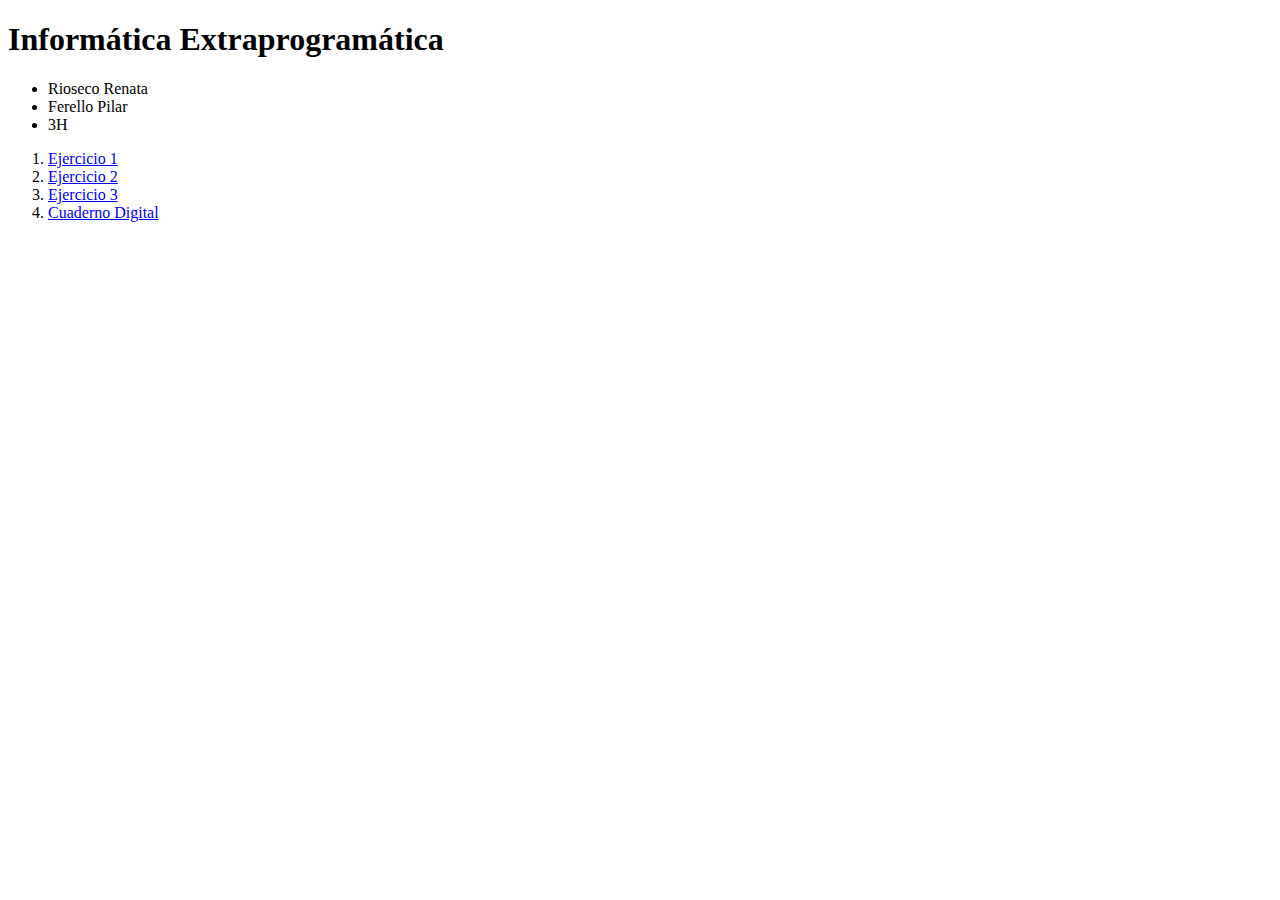
<file: index.html>
<!DOCTYPE html>
<html lang="en">
<head>
    <meta charset="UTF-8">
    <meta name="viewport" content="width=device-width, initial-scale=1.0">
    <title>Document</title>
</head>
<body>
    <h1>Informática Extraprogramática</h1>
    <ul>
        <li>Rioseco Renata</li>
        <li>Ferello Pilar</li>
        <li>3H</li>
    </ul>
    <ol>
        <li><a href="ejercicios1.html">Ejercicio 1</a></li>
        <li><a href="ejercicio2.html">Ejercicio 2</a></li>
        <li><a href="ejercicio3.html">Ejercicio 3</a></li>
        <li><a href="https://docs.google.com/document/d/16qE26_g-43bJGZLkmk68XXXAemZhzYTh53rDC_fANoI/edit?tab=t.0">Cuaderno Digital</a></li>
    </ol>
</body>
</html>
</file>
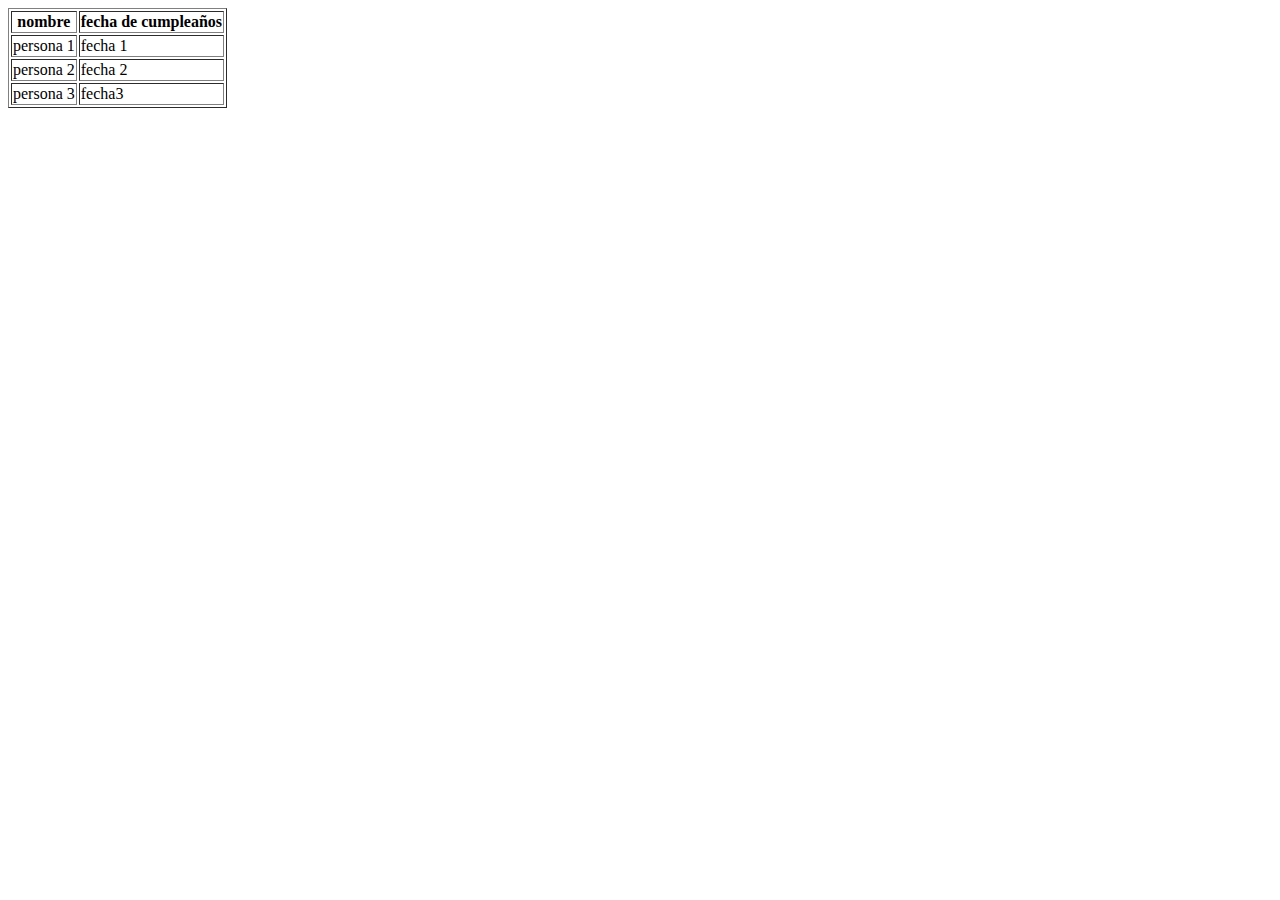
<file: ejercicio2.html>
<!DOCTYPE html>
<html lang="es">
<head>
    <meta charset="UTF-8">
    <meta name="viewport" content="width=device-width, initial-scale=1.0">
    <title>Tablas en html</title>
</head>
<body>
    <table border="1">
        <tr>
            <th>nombre</th>
            <th>fecha de cumpleaños</th>
        </tr>
        <tr>
            <td>persona 1</td>
            <td>fecha 1</td>
        </tr>
        <tr>
            <td>persona 2</td>
            <td>fecha 2</td>
        </tr>
        <tr>
            <td>persona 3</td>
            <td>fecha3</td>
        </tr>
    </table>
</body>
</html>
</file>
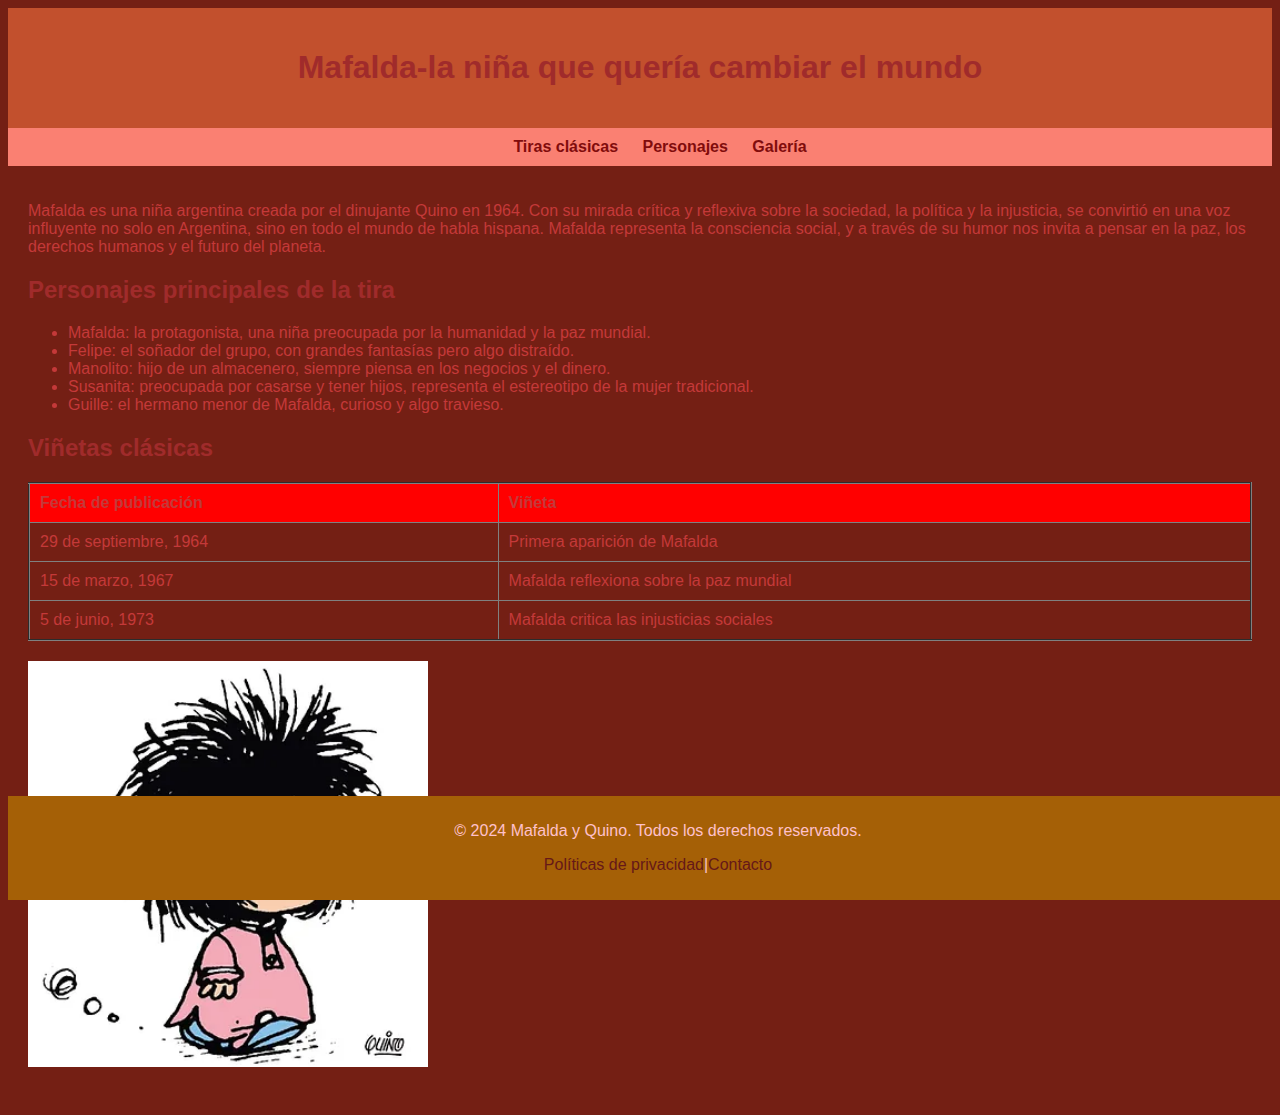
<file: mafalda.html>
<!DOCTYPE html>
<html lang="en">
<head>
    <meta charset="UTF-8">
    <meta name="viewport" content="width=device-width, initial-scale=1.0">
    <title>Mafalda</title>
    <link rel="stylesheet" href="stylemafalda.css">
</head>
<body>
    <header>
        <h1>Mafalda-la niña que quería cambiar el mundo</h1>
    </header>
    <nav>
        <ul>
            <li><a href="tipos.html">Tiras clásicas</a></li>
            <li><a href="personajes.html">Personajes</a></li>
            <li><a href="galería.html">Galería</a></li>
        </ul>
    </nav>
    <main>
        <p><span>Mafalda</span> es una niña argentina creada por el dinujante Quino en 1964. Con su mirada crítica y reflexiva sobre la sociedad, la política y la injusticia, se convirtió en una voz influyente no solo en Argentina, sino en todo el mundo de habla hispana. Mafalda representa la consciencia social, y a través de su humor nos invita a pensar en la paz, los derechos humanos y el futuro del planeta. </p>
        <h2>Personajes principales de la tira</h2>
        <ul>
            <li><span>Mafalda</span>: la protagonista, una niña preocupada por la humanidad y la paz mundial.</li>
            <li><span>Felipe</span>: el soñador del grupo, con grandes fantasías pero algo distraído.</li>
            <li><span>Manolito</span>: hijo de un almacenero, siempre piensa en los negocios y el dinero.</li>
            <li><span>Susanita</span>: preocupada por casarse y tener hijos, representa el estereotipo de la mujer tradicional.</li>
            <li><span>Guille</span>: el hermano menor de Mafalda, curioso y algo travieso.</li>
        </ul>
        <h2>Viñetas clásicas</h2>
        <table border="2">
            <tr>
                <th>Fecha de publicación</th>
                <th>Viñeta</th>
            </tr>
            <tr>
                <td>29 de septiembre, 1964</td>
                <td>Primera aparición de Mafalda</td>
            </tr>
            <tr>
                <td>15 de marzo, 1967</td>
                <td>Mafalda reflexiona sobre la paz mundial</td>
            </tr>
            <tr>
                <td>5 de junio, 1973</td>
                <td>Mafalda critica las injusticias sociales</td>
            </tr>
        </table>
        <img src="Mafalda_quino2.webp">
    </main>
    <footer>
        <p>&copy; 2024 Mafalda y Quino. Todos los derechos reservados.</p>
        <p><a href="políticas de privacidad.html">Políticas de privacidad</a>|<a href="contacto.html">Contacto</a></p>
    </footer>
</body>
</html>
</file>
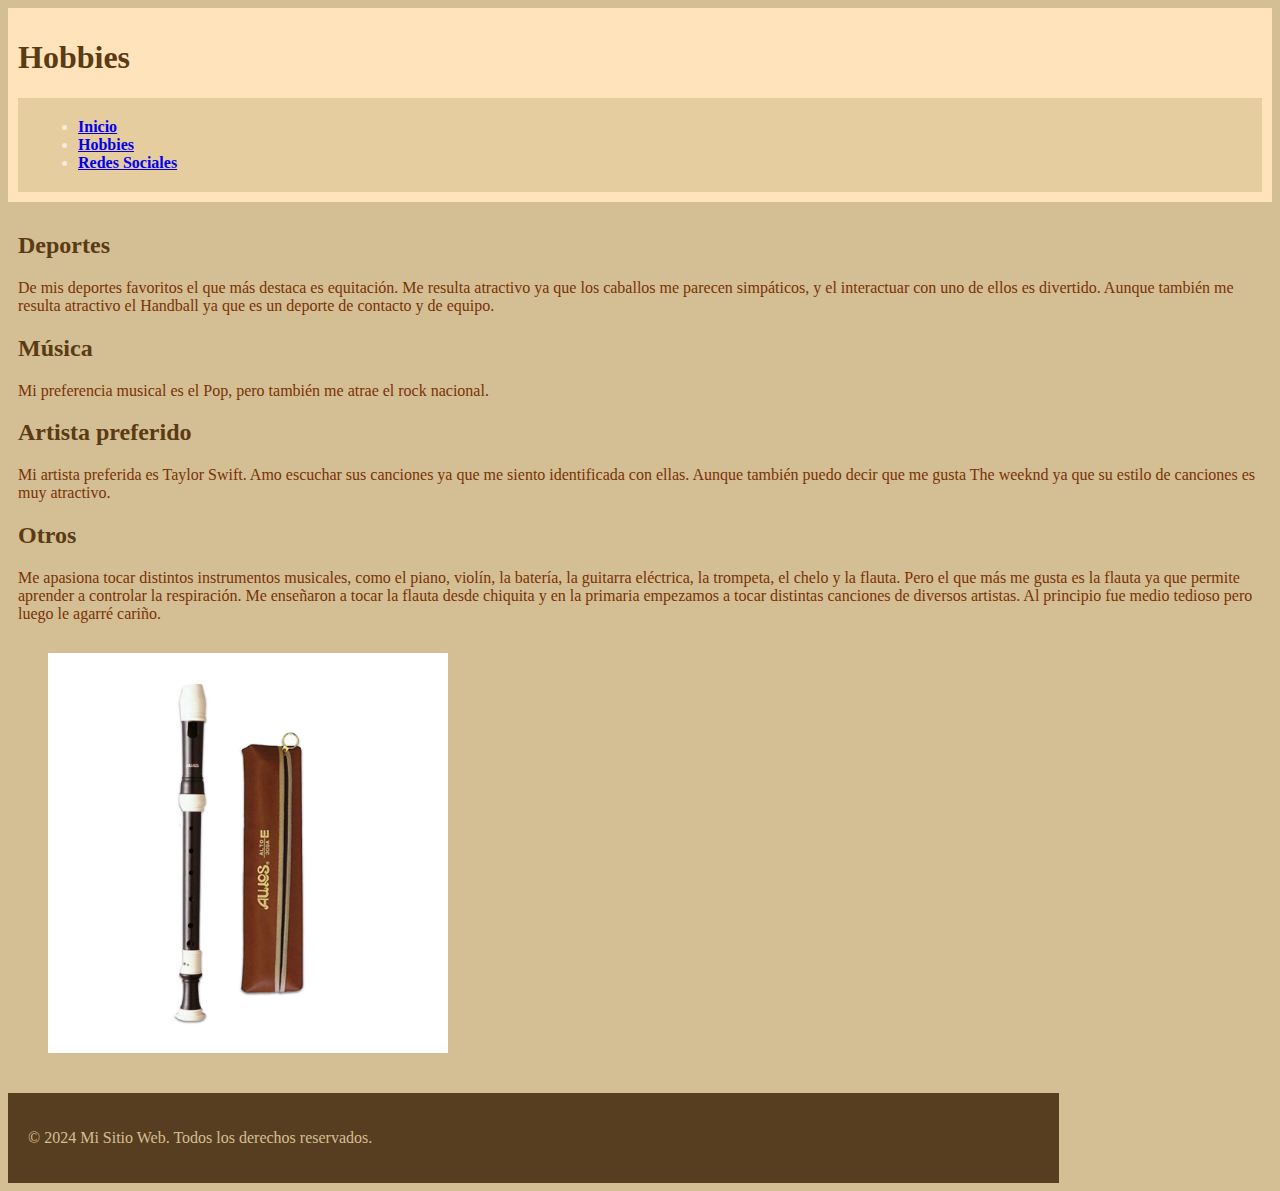
<file: TP_CSS_3H_3/TPhobbies.html>
<!DOCTYPE html>
<html lang="es">
<head>
    <meta charset="UTF-8">
    <meta name="viewport" content="width=device-width, initial-scale=1.0">
    <title>Hobbies - Mi Sitio Web</title>
</head>
<body>
    <header>
        <h1>Hobbies</h1>
        <nav>
            <ul>
                <li><a href="TPindex.html">Inicio</a></li>
                <li><a href="TPhobbies.html">Hobbies</a></li>
                <li><a href="TPredes.html">Redes Sociales</a></li>
            </ul>
        </nav>
        <link rel="stylesheet" href="TPstyle.css">
    </header>
    
    <main>
        <section>
            <h2>Deportes</h2>
            <p>De mis deportes favoritos el que más destaca es equitación. Me resulta atractivo ya que los caballos me parecen simpáticos, y el interactuar con uno de ellos es divertido. Aunque también me resulta atractivo el Handball ya que es un deporte de contacto y de equipo.</p>
        </section>
        
        <section>
            <h2>Música</h2>
            <p>Mi preferencia musical es el Pop, pero también me atrae el rock nacional.</p>
            <h2>Artista preferido</h2>
            <p>Mi artista preferida es Taylor Swift. Amo escuchar sus canciones ya que me siento identificada con ellas. Aunque también puedo decir que me gusta The weeknd ya que su estilo de canciones es muy atractivo.</p>
        </section>
        
        <section>
            <h2>Otros</h2>
            <p>Me apasiona tocar distintos instrumentos musicales, como el piano, violín, la batería, la guitarra eléctrica, la trompeta, el chelo y la flauta. Pero el que más me gusta es la flauta ya que permite aprender a controlar la respiración. Me enseñaron a tocar la flauta desde chiquita y en la primaria empezamos a tocar distintas canciones de diversos artistas. Al principio fue medio tedioso pero luego le agarré cariño.</p>
        </section>
        <img src="flauta.jpg">
    </main>

    <footer>
        <p>&copy; 2024 Mi Sitio Web. Todos los derechos reservados.</p>
    </footer>
</body>
</html>
</file>
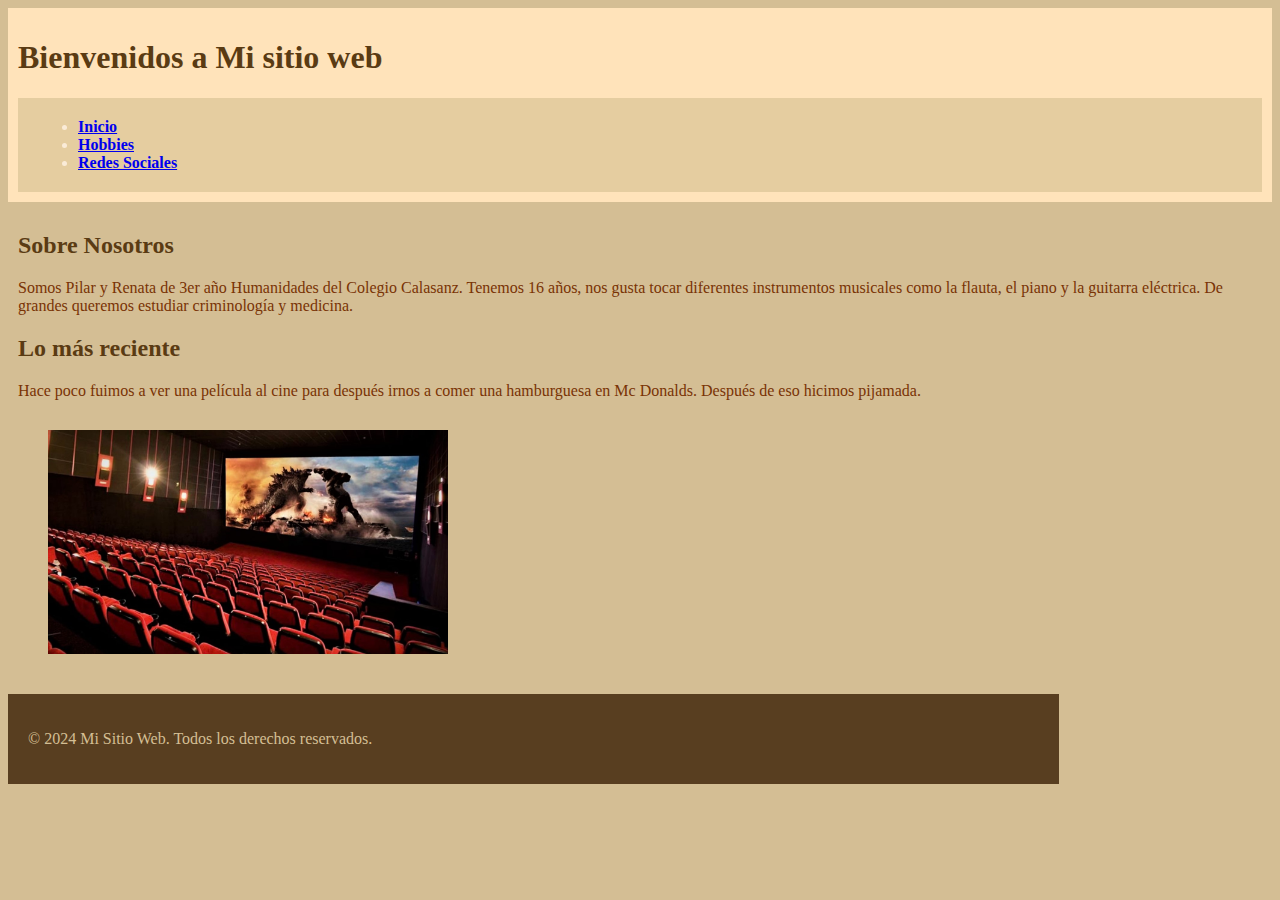
<file: TP_CSS_3H_3/TPindex.html>
<!DOCTYPE html>
<html lang="es">
<head>
    <meta charset="UTF-8">
    <meta name="viewport" content="width=device-width, initial-scale=1.0">
    <title>Inicio - Mi Sitio Web</title>
</head>
<body>
    <header>
        <h1>Bienvenidos a Mi sitio web</h1>
        <nav>
            <ul>
                <li><a href="TPindex.html">Inicio</a></li>
                <li><a href="TPhobbies.html">Hobbies</a></li>
                <li><a href="TPredes.html">Redes Sociales</a></li>
            </ul>
        </nav>
        <link rel="stylesheet" href="TPstyle.css">
    </header>
    
    <main>
        <section>
            <h2>Sobre Nosotros</h2>
            <p>Somos Pilar y Renata de 3er año Humanidades del Colegio Calasanz. Tenemos 16 años, nos gusta tocar diferentes instrumentos musicales como la flauta, el piano y la guitarra eléctrica. De grandes queremos estudiar criminología y medicina.</p>
        </section>
        
        <section>
            <h2>Lo más reciente</h2>
            <p>Hace poco fuimos a ver una película al cine para después irnos a comer una hamburguesa en Mc Donalds. Después de eso hicimos pijamada.</p>
        </section>
        <img src="cine.jpg">
    </main>
    
    <footer>
        <p>&copy; 2024 Mi Sitio Web. Todos los derechos reservados.</p>
    </footer>
</body>
</html>
</file>
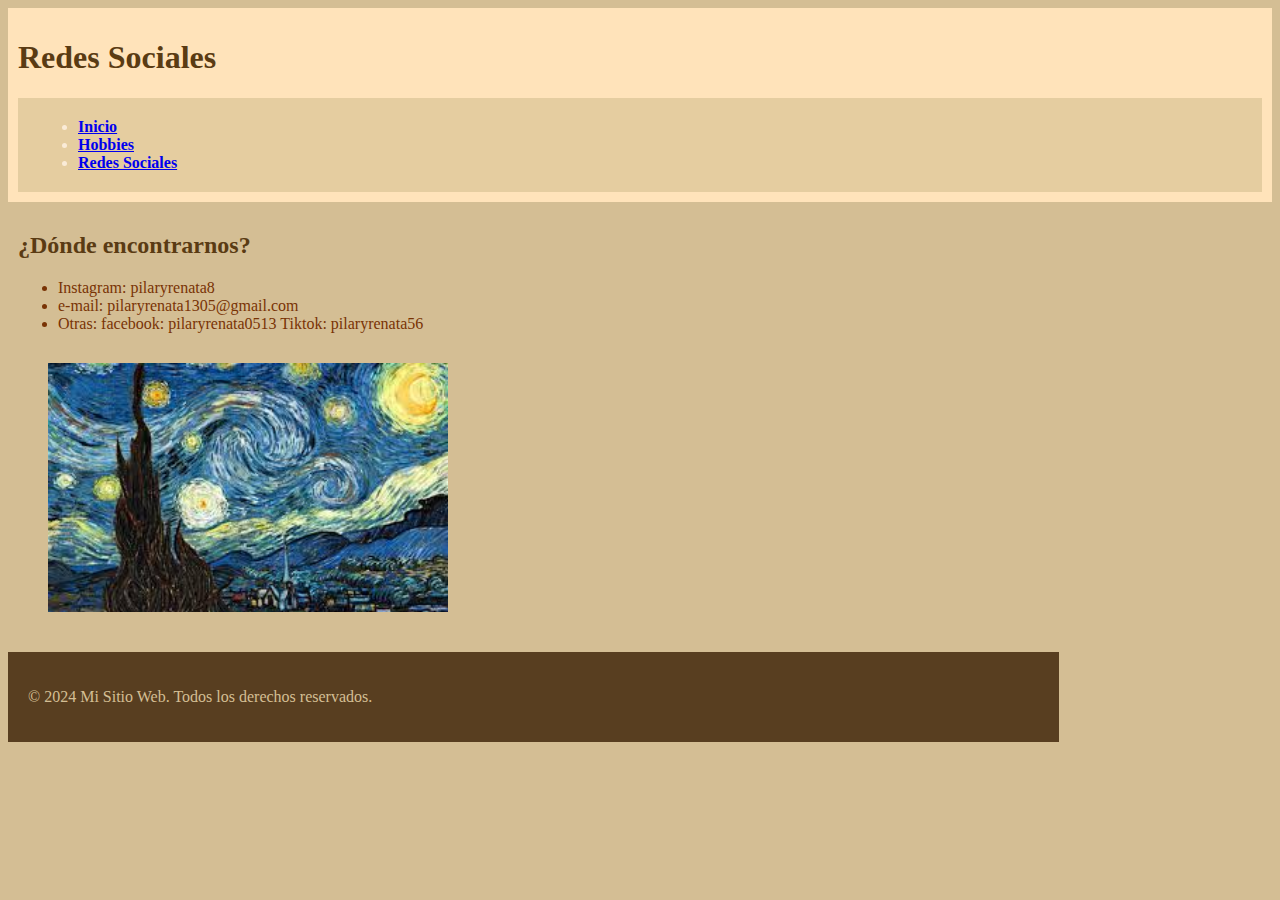
<file: TP_CSS_3H_3/TPredes.html>
<!DOCTYPE html>
<html lang="es">
<head>
    <meta charset="UTF-8">
    <meta name="viewport" content="width=device-width, initial-scale=1.0">
    <title>Redes - Mi Sitio Web</title>
</head>
<body>
    <header>
        <h1>Redes Sociales</h1>
        <nav>
            <ul>
                <li><a href="TPindex.html">Inicio</a></li>
                <li><a href="TPhobbies.html">Hobbies</a></li>
                <li><a href="TPredes.html">Redes Sociales</a></li>
            </ul>
        </nav>
        <link rel="stylesheet" href="TPstyle.css">
    </header>
    
    <main>      
        <h2>¿Dónde encontrarnos?</h2>
        <ul>
            <li>Instagram: pilaryrenata8</li>
            <li>e-mail: pilaryrenata1305@gmail.com</li>
            <li>Otras: facebook: pilaryrenata0513 Tiktok: pilaryrenata56
            </li>
        </ul>
        <img src="van gogh.jpg">
    </main>
    
    <footer>
        <p>&copy; 2024 Mi Sitio Web. Todos los derechos reservados.</p>
    </footer>
</body>
</html>
</file>
<file: stylemafalda.css>
body{
    font-family:Arial, sans-serif;
    background-color:rgb(116, 31, 20);
    color:rgb(196, 57, 57);
}
header{
    background-color:rgb(194, 80, 45);
    color:rgb(192, 68, 51);
    padding:20px;
    text-align:center;
}
nav{
    background-color:salmon;
    padding:10px
}
nav ul{
    list-style-type:none;
    margin:0;
    text-align:center;
}
nav ul li{
    display:inline;
    margin:0 10px;
}
nav ul li a{
    text-decoration:none;
    color:rgb(129, 12, 12);
    font-weight:bold;
}
nav ul li a:hover{
    color:rgb(116, 33, 30);
}
main{
    padding:20px;
}
h1,h2{
    color:rgb(160, 43, 43);
}
strong{
    color:palevioletred;
}
table{
    width:100%;
    border-collapse:collapse;
    margin-top:20px;
}
table,th,td{
    border:1px solid:black;
}
th,td{
    padding:10px;
    text-align:left;
}
th{
    background-color:red;
}
img{
    width:400px;
    height:auto;
    margin:20px 0;
    display:block;
}
footer{
    background-color:rgb(165, 96, 6);
    color:pink;
    text-align:center;
    padding:10px;
    position:fixed;
    bottom:0;
    width:100%;
}
footer a{
    color:rgb(102, 24, 24);
    text-decoration:none;
}
footer a:hover{
    text-decoration:underline;
}
</file>
<file: TP_CSS_3H_3/TPstyle.css>
body{
    font-family:Georgia, 'Times New Roman', Times, serif;
    background-color: rgb(212, 190, 148);
    color: rgb(121, 51, 5)
}
header{
    background-color: rgb(255, 227, 186);
    color:rgb(155, 94, 15);
    padding:10px;
    text-align:justify;
}
nav{
    background-color: rgb(229, 205, 160);
    padding:20px;
}
nav ul{
    list-style-type: disc;
    margin:0;
    text-align: justify;
}
nav ul li{
    text-decoration: wavy;
    color:antiquewhite;
    font-weight: bold;
}
main{
    padding:10px;
}
h1, h2{
    color: rgb(90, 59, 19);
}
strong{
    color:antiquewhite
}
img{
    width:400px;
    height:auto;
    margin:30px;
    display:block;
}
footer{
    background-color: rgb(88, 62, 32);
    color:rgb(212, 190, 148);
    text-align: justify;
    padding:20px;
    position:static;
    bottom:0;
    width:80%;
}
footer a{
    color:antiquewhite;
    text-decoration:line-through

}
footer a:hover{
    text-decoration: double;
}
</file>
